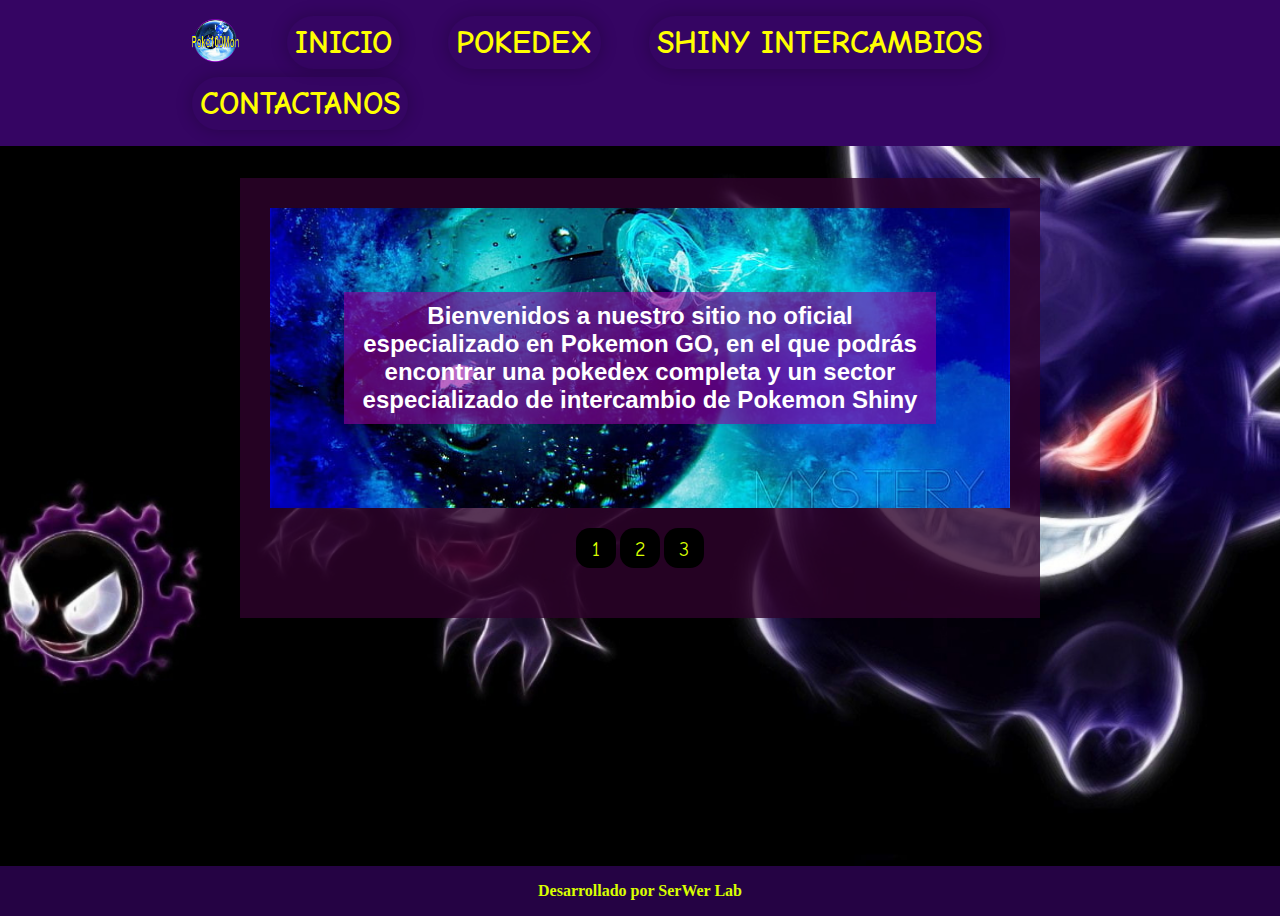
<file: index.html>
<!DOCTYPE html>
<html lang="es">
<head>
    <meta charset="UTF-8">
    <meta name="viewport" content="width=device-width, initial-scale=1.0">
    <title>Poke100mon Pokedex</title>

    <!-- Icono Logo-->
    <link rel="shorcut icon" href="image/logo.png" type="image/gif" />

    <!-- Estilo CSS -->
    <link rel="stylesheet" href="css/estilosIndex.css">


    
</head>

<body>
     <header>
        <div class="botones">
            <nav class="nav">
                <ul class="nav-list">
                    <div class="log">
                        <li><a href="index.html"><img src="image/logo.png" alt="#" /></a></li>
                    </div>
                    <li><a href="index.html"><h1 class="bh">Inicio</h1></a></li>
                    <li><a href="pokedex.html"><h1 class="bh">Pokedex</h1></a></li>
                    <li><a href="productos.html"><h1 class="bh">Shiny Intercambios</h1></a></li>
                    <li><a href="contact.html"><h1 class="bh">Contactanos</h1></a></li>
                </ul>
            </nav>
        </div>       
     </header>

     <main>
        <div id="carrusel-slider">
            <ul class="slider">
                <li id="slide1">
                    <h1>Bienvenidos a nuestro sitio no oficial especializado en Pokemon GO, en el que 
                        podrás encontrar una pokedex completa  y un sector especializado de intercambio de Pokemon Shiny</h1> 
                    <img src="./image/varios.jpg" />
                </li>
                <li id="slide2">
                    <h1>Este mes se viene con muchisimas novedades en el 7mo aniversario que te contaremos pronto...</h1> 
                    <img src="./image/varios2.jpg" />
                </li>
                <li id="slide3">
                    <h1>No dejes de pasar por nuestra seccion de intercambio de Pokemon Shiny, en la cual podras ofrecer pokemon y buscar para completar tu pokedex</h1> 
                    <img src="./image/varios3.jpg" />
                </li>
            </ul>
    
            <ul class="menu">
                <li>
                    <a href="#slide1">1</a>
                </li>
                <li>
                    <a href="#slide2">2</a>
                </li>
                <li>
                    <a href="#slide3">3</a>
                </li>
            </ul>
    
        </div>
    
     </main>

     <footer>
        <p><h4>Desarrollado por SerWer Lab</h4></p>
     </footer>

</body>
</html>
</file>
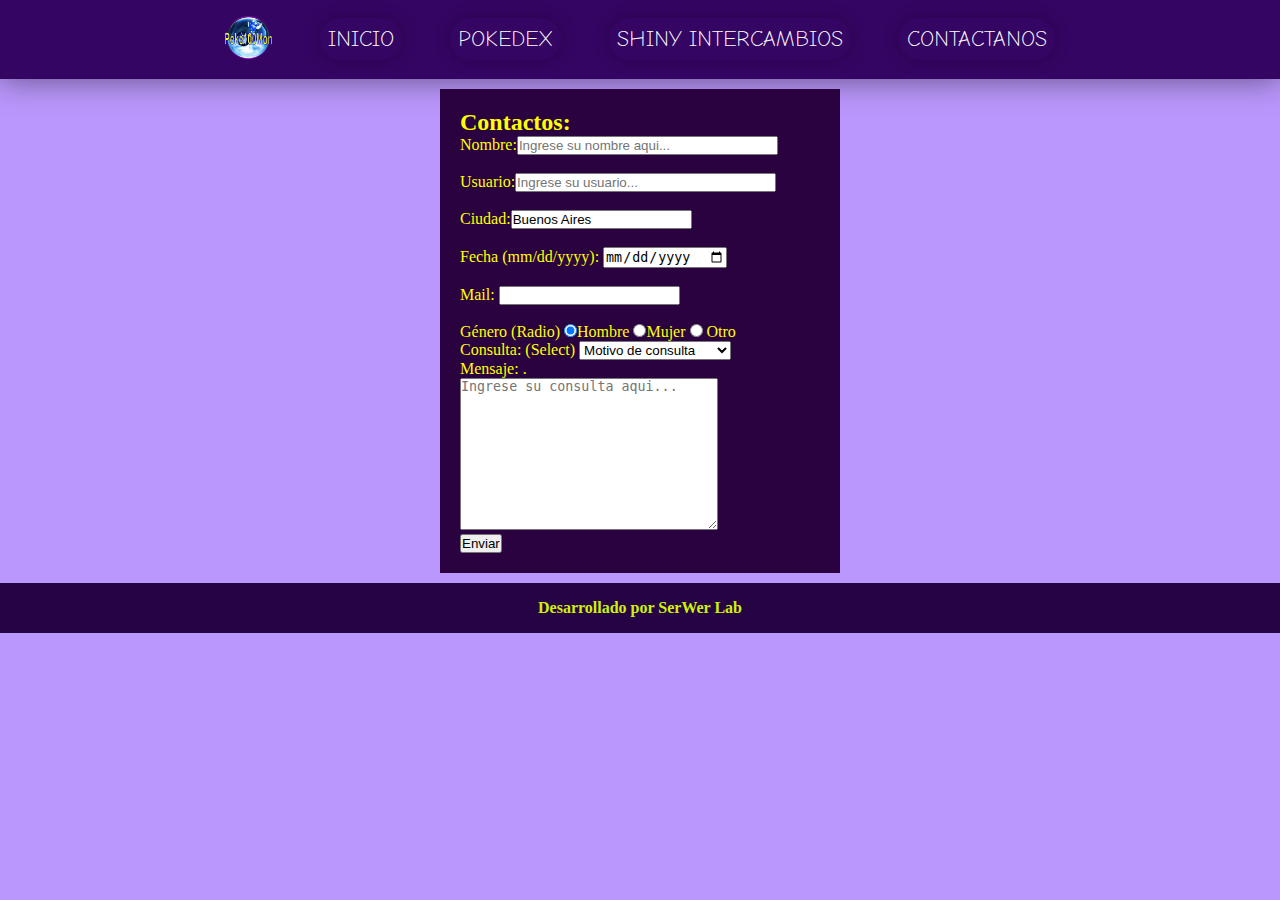
<file: contact.html>
<!DOCTYPE html>
<html lang="en">

<head>
    <meta charset="UTF-8">
    <meta http-equiv="X-UA-Compatible" content="IE=edge">
    <meta name="viewport" content="width=device-width, initial-scale=1.0">
    <title>Formularios</title>

    <!-- Icono Logo-->
    <link rel="shorcut icon" href="image/logo.png" type="image/gif" />

    <!-- Bootstrap CSS v5.2.1 -->
    <link href="https://cdn.jsdelivr.net/npm/bootstrap@5.2.1/dist/css/bootstrap.min.css" rel="stylesheet"
    integrity="sha384-iYQeCzEYFbKjA/T2uDLTpkwGzCiq6soy8tYaI1GyVh/UjpbCx/TYkiZhlZB6+fzT" crossorigin="anonymous">

    <!-- Estilo CSS -->
    <link rel="stylesheet" href="css/estilosProductos.css">
</head>

<body>

    <header id="header">
        <div class="botones">
            <nav class="nav">
                <ul class="nav-list">
                    <div class="log">
                        <li><a href="index.html"><img src="image/logo.png" alt="#" /></a></li>
                    </div>
                    <li><a href="index.html"><h1 class="bh">Inicio</h1></a></li>
                    <li><a href="pokedex.html"><h1 class="bh">Pokedex</h1></a></li>
                    <li><a href="productos.html"><h1 class="bh">Shiny Intercambios</h1></a></li>
                    <li><a href="contact.html"><h1 class="bh">Contactanos</h1></a></li>
                </ul>
            </nav>
        </div>
    </header>

    <div class="container" id="app">
        <form action="resfor.html" target="_blank" style="background-color: rgb(41, 2, 63);margin:10px auto ; width: 400px; padding: 20px;">
            <h2>Contactos:</h2>
            <label for="Nombre">Nombre:</label><input size="30" type="text" name="Nombre"
                placeholder="Ingrese su nombre aqui..."> <br><br>
            <label for="Usuario">Usuario:</label><input size="30" type="text" name="Usuario"
                placeholder="Ingrese su usuario..."> <br><br>
            <label for="Ciudad">Ciudad:</label><input type="text" name="Ciudad" value="Buenos Aires"> <br><br>
            <label for="Fecha">Fecha (mm/dd/yyyy): </label> <input type="date" name="Fecha"> <br><br>
            <label for="mail">Mail: </label><input type="email" name="mail"> <br><br>

            <p>Género (Radio)
                <input type="radio" name="gender" value="hombre" checked>Hombre
                <input type="radio" name="gender" value="Mujer">Mujer
                <input type="radio" name="gender" value="Otro"> Otro
            </p>

            <label for="Consulta">Consulta: (Select)</label>
            <select id="Consulta" name="Consulta">
                <option value="">Motivo de consulta</option>
                <option value="Intercambio Pokemon">Intercambio Pokemon</option>
                <option value="Pokedex">Pokedex</option>
                <option value="Otras Consultas">Otras Consultas</option>
            </select>
            <br>
            <label for="comentarios">Mensaje:       .</label>
            <br>
            <label for="comentarios"></label> <textarea name="comentarios" rows="10" cols="30" placeholder="Ingrese su consulta aqui..."></textarea>
            <br>
            <input type="submit" class="btn btn-primary" value="Enviar">
        </form>
    </div>

    <footer>
        <p><h4>Desarrollado por SerWer Lab</h4></p>
    </footer>

    <script src="https://cdn.jsdelivr.net/npm/@popperjs/core@2.11.6/dist/umd/popper.min.js"
    integrity="sha384-oBqDVmMz9ATKxIep9tiCxS/Z9fNfEXiDAYTujMAeBAsjFuCZSmKbSSUnQlmh/jp3" crossorigin="anonymous"> </script>
    <script src="https://cdn.jsdelivr.net/npm/bootstrap@5.2.1/dist/js/bootstrap.min.js"
    integrity="sha384-7VPbUDkoPSGFnVtYi0QogXtr74QeVeeIs99Qfg5YCF+TidwNdjvaKZX19NZ/e6oz" crossorigin="anonymous"> </script>
</body>

</html>
</file>
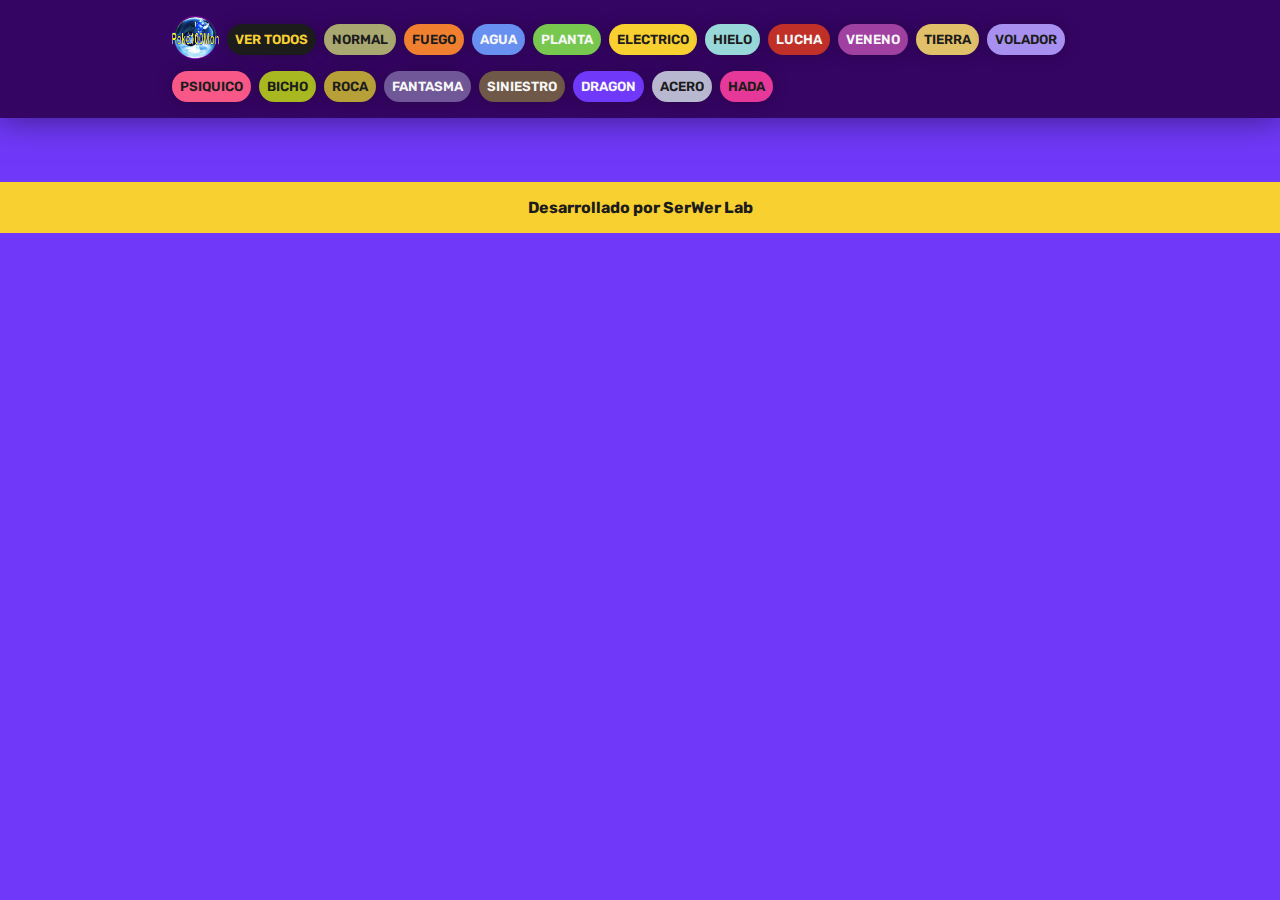
<file: pokedex.html>
<!DOCTYPE html>
<html lang="en">
<head>
    <meta charset="UTF-8">
    <meta name="viewport" content="width=device-width, initial-scale=1.0">
    <link rel="stylesheet" href="css/estilosPokedex.css">
    <title>Poke100mon Pokedex</title>

    <!-- Icono Logo-->
    <link rel="shorcut icon" href="image/logo.png" type="image/gif" />
</head>

<body>
    <header>
        <nav class="nav">
            
            <ul class="nav-list">
                <div class="log">
                    <li><a href="index.html"><img src="image/logo.png" alt="#" /></a></li>
                </div>
                <li class="nav-item"><button class="btn btn-header vertodos" id="vertodos">Ver Todos</button></li>
                <li class="nav-item"><button class="btn btn-header normal" id="normal">Normal</button></li>
                <li class="nav-item"><button class="btn btn-header fire" id="fire">Fuego</button></li>
                <li class="nav-item"><button class="btn btn-header water" id="water">Agua</button></li>
                <li class="nav-item"><button class="btn btn-header grass" id="grass">Planta</button></li>
                <li class="nav-item"><button class="btn btn-header electric" id="electric">Electrico</button></li>
                <li class="nav-item"><button class="btn btn-header ice" id="ice">Hielo</button></li>
                <li class="nav-item"><button class="btn btn-header fighting" id="fighting">Lucha</button></li>
                <li class="nav-item"><button class="btn btn-header poison" id="poison">Veneno</button></li>
                <li class="nav-item"><button class="btn btn-header ground" id="ground">Tierra</button></li>
                <li class="nav-item"><button class="btn btn-header flying" id="flying">Volador</button></li>
                <li class="nav-item"><button class="btn btn-header psychic" id="psychic">Psiquico</button></li>
                <li class="nav-item"><button class="btn btn-header bug" id="bug">Bicho</button></li>
                <li class="nav-item"><button class="btn btn-header rock" id="rock">Roca</button></li>
                <li class="nav-item"><button class="btn btn-header ghost" id="ghost">Fantasma</button></li>
                <li class="nav-item"><button class="btn btn-header dark" id="dark">Siniestro</button></li>
                <li class="nav-item"><button class="btn btn-header dragon" id="dragon">Dragon</button></li>
                <li class="nav-item"><button class="btn btn-header steel" id="steel">Acero</button></li>
                <li class="nav-item"><button class="btn btn-header fairy" id="fairy">Hada</button></li>
            </ul>
        </nav>
    </header>
    <main>

        <div id="todos">
            <div class="pokemon-todos" id="listaPokemon">       
            </div>
        </div>
    </main>
    
    <footer class="SerWer">
        <p><h4>Desarrollado por SerWer Lab</h4></p>
    </footer>

    <script src="js/main.js"></script>
</body>
</html>
</file>
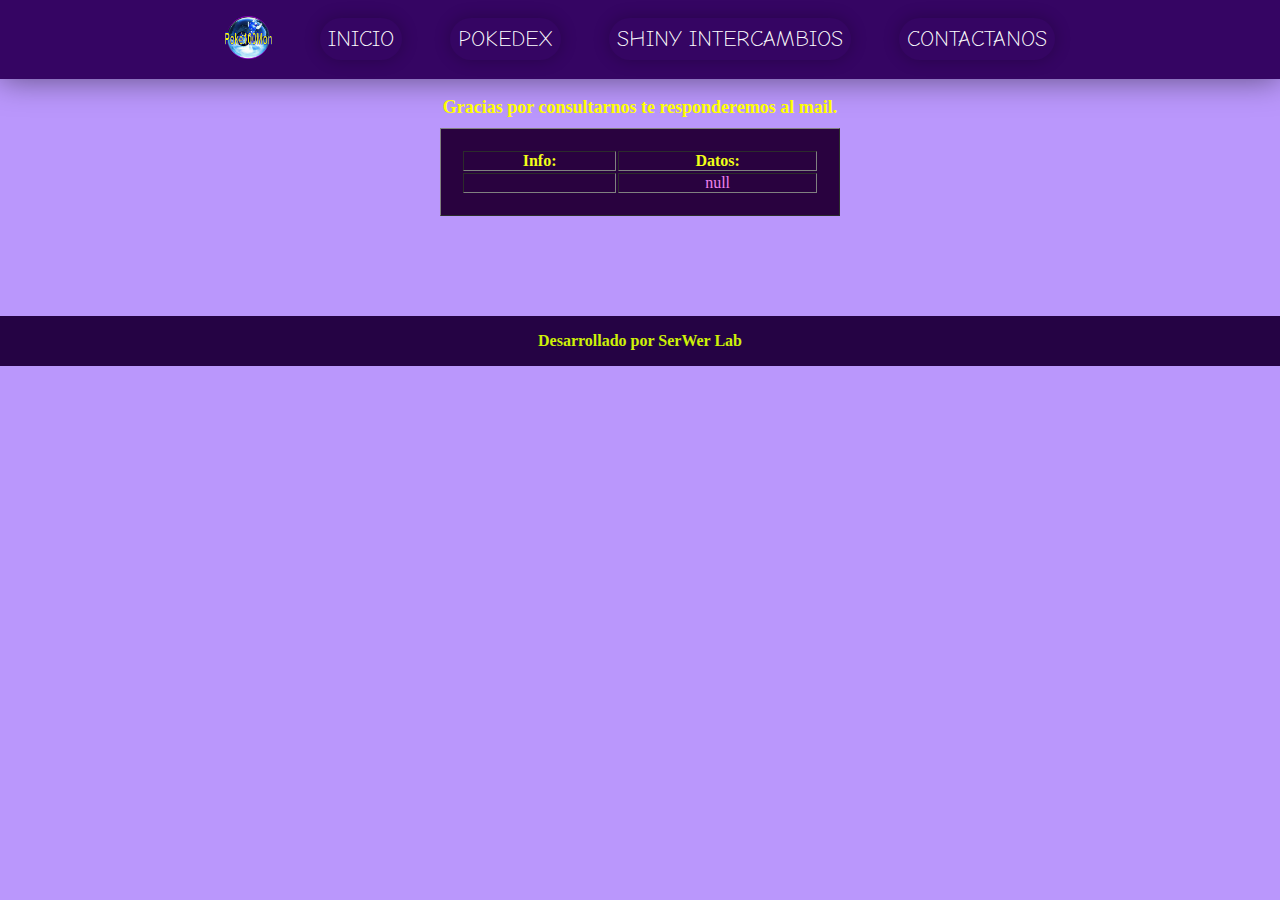
<file: resfor.html>
<html>
<head>
    <title>Contactos</title>

    <!-- Bootstrap CSS v5.2.1 -->
    <link href="https://cdn.jsdelivr.net/npm/bootstrap@5.2.1/dist/css/bootstrap.min.css" rel="stylesheet"
    integrity="sha384-iYQeCzEYFbKjA/T2uDLTpkwGzCiq6soy8tYaI1GyVh/UjpbCx/TYkiZhlZB6+fzT" crossorigin="anonymous">

    <!-- Icono Logo-->
    <link rel="shorcut icon" href="image/logo.png" type="image/gif" />

    <!-- Estilo CSS -->
    <link rel="stylesheet" href="css/estilosProductos.css">
</head>
<body>

    <header id="header">
        <div class="botones">
            <nav class="nav">
                <ul class="nav-list">
                    <div class="log">
                        <li><a href="index.html"><img src="image/logo.png" alt="#" /></a></li>
                    </div>
                    <li><a href="index.html"><h1 class="bh">Inicio</h1></a></li>
                    <li><a href="pokedex.html"><h1 class="bh">Pokedex</h1></a></li>
                    <li><a href="productos.html"><h1 class="bh">Shiny Intercambios</h1></a></li>
                    <li><a href="contact.html"><h1 class="bh">Contactanos</h1></a></li>
                </ul>
            </nav>
        </div>
    </header>


<p align=center>&nbsp;</p>
<h1 align=center><font size="+1">Gracias por consultarnos te responderemos al mail.</font></h1>

<table border="1" align=center width="226" style="background-color: rgb(41, 2, 63);margin:10px auto ; width: 400px; padding: 20px;">
  <tr>
    <th align="center">Info:</th>
    <th align="center">Datos:</th>
  </tr>

<script language="javascript">
var args = location.search.substr(1).split('&');
for (var i = 0; i < args.length; ++i) {
  var parts = args[i].split('=');
  if (parts != null) {
    var field = parts[0];
    var value = parts[1];
    if (value == null) {
      value = "null"
    }
    else {
      value = '"' + unescape(value.replace(/\+/g, ' ')) + '"';
    }

    document.writeln('<tr><td align="center">' + field + '</td>');
    document.writeln('<td align="center">' + value + '</td></tr>');
  }
}
</script>

<noscript>
<tr><td>
<p>You need to turn on Javascript in your browser.</p>

<p>In Microsoft Internet Explorer 4 or greater:</p>
<ul>
<li>From the "Tools" menu (in IE 4, it's the "View" menu), select "Internet Options".</li>
<li>Click on the "Security" tab.</li>
<li>Click on the "Custom Level" button. (In IE 4, select "Custom"
and then click on "Settings...".)</li>
<li>Under "Active scripting" make sure "Enable" is selected.</li>
</ul>

<p>In Netscape version 4 or greater:</p>
<ul>
<li>From the <b>Edit</b> menu, select <b>Preferences</b>.</li>
<li>In the <b>Category</b> list on the left, click on the word "Advanced".</li>
<li>In the panel on the right, make sure "Enable JavaScript" is checked.</li>
<li>Click the <b>OK</b> button.</li>
</ul>

</td></tr>
</noscript>

</table>

<br><br><br><br><br>
<footer>
    <p><h4>Desarrollado por SerWer Lab</h4></p>
</footer>

    <script src="https://cdn.jsdelivr.net/npm/@popperjs/core@2.11.6/dist/umd/popper.min.js" integrity="sha384-oBqDVmMz9ATKxIep9tiCxS/Z9fNfEXiDAYTujMAeBAsjFuCZSmKbSSUnQlmh/jp3" crossorigin="anonymous"></script>    
    <script src="https://cdn.jsdelivr.net/npm/bootstrap@5.2.1/dist/js/bootstrap.min.js" integrity="sha384-7VPbUDkoPSGFnVtYi0QogXtr74QeVeeIs99Qfg5YCF+TidwNdjvaKZX19NZ/e6oz" crossorigin="anonymous"></script>
</body>
</html>
</file>
<file: css/estilosIndex.css>
@import url('https://fonts.googleapis.com/css2?family=Comic+Neue&display=swap');

*{
    margin: 0;
    padding: 0;
    box-sizing: border-box;
}

ul {
    list-style-type: none;
}

button {
    background-color: transparent;
    border: 0;
    border-radius: 0;
}

body {
    min-height: 100vh;
    background-color: black;
}

.nav {
    display: flex;
    flex-direction: column;
    gap: 1rem;
    align-items: flex-start;
    padding-inline: 2rem;
    max-width: 1000px;
    margin: 0 auto;
}

.nav-list{
    display: flex;
    align-items:center;
    flex-wrap: wrap;
    gap: .5rem
}

header{
    background-color: rgb(53, 5, 99);
    padding: 1rem;
    display: flex;
    justify-content: center;
    align-content: center;
    padding: 30px;
    padding-block: 1rem;
    box-shadow: 0 0 2rem rgba(0, 0, 0, .5);
}

.botones {
    display: flex;
    flex-direction: column;
    align-items: center;
}

.bh{
    background-color: var(--clr-gray);
    padding: .5rem;
    border-radius: 100vmax;
    cursor: pointer;
    text-transform: uppercase;
    font-weight: 600;
    box-shadow: 0 0 1rem rgba(0, 0, 0, .25);
    transition: 0.2s;
}

main{
    padding: 2rem;
    font-family: 'Comic Neue';
    color: rgb(255, 196, 0);
    min-height: 80vh;
    background-color: black;
    background-image: url(../image/gengar.jpg);
    background-attachment: fixed;
    background-size: cover;
    background-repeat: no-repeat;
    background-position: center top;
}

a:link {
    font-family: 'Comic Neue';
    color: rgb(255, 255, 1); /* Cambia el color de los enlaces no visitados a azul */
  }

a:visited {
    color: rgb(240, 240, 15); /* Cambia el color de los enlaces visitados a morado */
}

nav ul{
    display: flex;
    list-style: none;
}

nav ul li{
    margin: 0 20px;
}

nav ul li a{
    text-decoration: none;
}

footer{
    padding: 1rem;
    background-color: rgb(37, 3, 68);
    color: rgb(217, 255, 0);
    display: flex;
    justify-content: center;
    align-content: center;
}

.log img{
    display: flexbox;
    width: 47px;
    height: auto;
}

.link-index{
    background-color: rgb(8, 8, 8, 0.8);
    font-family: 'Comic Neue';
    padding: 2rem;
    border: 5px solid yellow;
    display: flexbox;
    align-items: center;
    text-align: center;
    border-radius: 100vmax;
}


#carrusel-slider {
    font-family: sans-serif;
    margin: auto;
    background-color: rgba(46, 2, 44, 0.8);
    max-width: 800px;
    width: 100%;
    padding: 30px;
    box-sizing: border-box;
}

#carrusel-slider>ul,
li {
    padding: 0;
    margin: 0;
    list-style: none;
}

#carrusel-slider>ul.slider {
    position: relative;
    max-width: 800px;
    width: 100%;
    height: 300px;
}

#carrusel-slider>ul.slider h1 {
    position: absolute;
    background-color: rgba(147, 3, 160, 0.6);
    padding: 10px;
    left: 50%;
    top: 100px;
    transform: translate(-50%, -50%);
}

#carrusel-slider>ul.slider li {
    position: absolute;
    left: 0px;
    top: 0px;
    opacity: 0;
    width: inherit;
    height: inherit;
    transition: opacity .5s;
    background: rgb(36, 0, 31);
}

#carrusel-slider>ul.slider li img {
    width: 100%;
    height: 300px;
    object-fit: cover;
}

#carrusel-slider>ul.slider li:first-child {
    opacity: 1;
    /*Mostramos el primer <li>*/
}

#carrusel-slider>ul.slider li:target {
    opacity: 1;
    /*Mostramos el <li> del enlace que pulsemos*/
}

#carrusel-slider>.menu {
    text-align: center;
    margin: 20px;
}

#carrusel-slider>.menu li {
    display: inline-block;
    text-align: center;
}

#carrusel-slider>.menu li a {
    display: inline-block;
    color: rgb(217, 255, 0);
    text-decoration: none;
    background-color: rgb(0, 0, 0);
    padding: 10px;
    width: 40px;
    height: 40px;
    font-size: 20px;
    border-radius: 35%;
}

#carrusel-slider > ul.slider li:first-child h1 {
    position: absolute;
    top: 50%;
    left: 50%;
    transform: translate(-50%, -50%);
    color: white;
    font-size: 24px;
    text-align: center;
    width: 80%;
  }

  #carrusel-slider > ul.slider li h1 {
    position: absolute;
    top: 50%;
    left: 50%;
    transform: translate(-50%, -50%);
    color: white;
    font-size: 24px;
    text-align: center;
    width: 80%;
  }
</file>
<file: css/estilosProductos.css>
@import url('https://fonts.googleapis.com/css2?family=Comic+Neue&display=swap');

*{
    margin: 0;
    padding: 0;
    box-sizing: border-box;
}

ul {
    list-style-type: none;
}

button {
    background-color: transparent;
    border: 0;
    border-radius: 0;
}

body {
    min-height: 100vh;
    background-color: rgb(186, 151, 252);
    color: yellow;
}

.tit{
    display: flex;
    justify-content: center;
    align-content: center;
    padding: 1rem;
    color: yellow;
    text-shadow: 1rem;
}

th{
    color: rgb(240, 255, 24);
    text-align: center; /* Centra horizontalmente el contenido */
    vertical-align: middle; /* Centra verticalmente el contenido */
}

td{
    color: violet;
    text-align: center; /* Centra horizontalmente el contenido */
    vertical-align: middle; /* Centra verticalmente el contenido */
}

main{
    font-family: 'Comic Neue';
    color: yellow;
    min-height: 100vh;
    background-color: rgb(16, 1, 19);
    background-attachment: fixed;
    background-size: auto;
    background-repeat: no-repeat;
    background-position: center top;
}

header{
    background-color: rgb(53, 5, 99);
    padding: 1rem;
    display: flex;
    justify-content: center;
    align-content: center;
    padding: 30px;
    padding-block: 1rem;
    box-shadow: 0 0 2rem rgba(0, 0, 0, .5);
}

.nav {
    display: flex;
    flex-direction: column;
    gap: 1rem;
    align-items: flex-start;
    padding-inline: 2rem;
    max-width: 1000px;
    margin: 0 auto;
}

.nav-list{
    display: flex;
    align-items:center;
    flex-wrap: wrap;
    gap: .5rem
}

nav ul{
    display: flex;
    list-style: none;
}

nav ul li{
    margin: 0 20px;
}

nav ul li a{
    text-decoration: none;
}

.bh{
    background-color: var(--clr-gray);
    padding: .5rem;
    font-size: 1.4rem;
    border-radius: 100vmax;
    cursor: pointer;
    text-transform: uppercase;
    font-weight: 200;
    box-shadow: 0 0 1rem rgba(0, 0, 0, .25);
    transition: 0.2s;
}

footer{
    padding: 1rem;
    background-color: rgb(37, 3, 68);
    color: rgb(206, 241, 7);
    display: flex;
    justify-content: center;
    align-content: center;
}

.botones {
    display: flex;
    flex-direction: column;
    align-items: center;
}

.log img{
    display: flexbox;
    width: 47px;
    height: auto;
}

a:link {
    font-family: 'Comic Neue';
    color: white; /* Cambia el color de los enlaces no visitados a azul */
  }

a:visited {
    color: pink; /* Cambia el color de los enlaces visitados a morado */
}

.table-responsive{
    display: flex;
}
</file>
<file: css/estilosPokedex.css>
/*--------------------------------------------------------------- Fuentes Importadas --------------------------------------------------------*/

@import url('https://fonts.googleapis.com/css2?family=Rubik:wght@300;400;500;600;700;800;900&display=swap');

/*--------------------------------------------------------------- Paletas Colores -----------------------------------------------------------*/

:root {
    --clr-black: #1c1c1c;
    --clr-gray: #ececec;
    --clr-white: #f7f7f7;

    --clr-normal: #a8a870;
    --clr-fire: #f08030;
    --clr-water: #6890f0;
    --clr-grass: #78c850;
    --clr-electric: #f8d030;
    --clr-ice: #98d8d8;
    --clr-fighting: #c03028;
    --clr-poison: #a040a0;
    --clr-ground: #e0c068;
    --clr-flying: #a890f0;
    --clr-psychic: #f85888;
    --clr-bug: #a8b820;
    --clr-rock: #b8a038;
    --clr-ghost: #705898;
    --clr-dark: #705848;
    --clr-dragon: #7038f8;
    --clr-steel: #b8b8d0;
    --clr-fairy: #e63898;
}

/*---------------------------- Body ----------------------------*/

* {
    margin: 0;
    padding: 0;
    box-sizing: border-box;
    color: var(--clr-black);
    font-family: 'Rubik', sans-serif; 
}

ul {
    list-style-type: none;
}

button {
    background-color: transparent;
    border: 0;
    border-radius: 0;
}

body {
    min-height: 100vh;
    background-color: var(--clr-dragon);
}

header {
    background-color:  rgb(53, 5, 99);
    padding-block: 1rem;
    box-shadow: 0 0 2rem rgba(0, 0, 0, .5);
}

.nav {
    display: flex;
    flex-direction: column;
    gap: 1rem;
    align-items: flex-start;
    padding-inline: 2rem;
    max-width: 1000px;
    margin: 0 auto;
}

.nav-list{
    display: flex;
    align-items:center;
    flex-wrap: wrap;
    gap: .5rem
}

.btn-header{
    background-color: var(--clr-gray);
    padding: .5rem;
    border-radius: 100vmax;
    cursor: pointer;
    text-transform: uppercase;
    font-weight: 600;
    box-shadow: 0 0 1rem rgba(0, 0, 0, .25);
    transition: 0.2s;
}

.btn-header:hover{
    transform: scale(1.1);
    box-shadow: 0 0 2rem rgba(0, 0, 0, .25);
}

main{
    padding: 2rem;
    max-width: 1000px;
    margin: 0 auto;
}

.pokemon-todos {
    display: grid;
    grid-template-columns: 1fr;
    gap: 1rem;
}

@media screen and (min-width: 470px) {
    .pokemon-todos {
        grid-template-columns: 1fr 1fr;
    }
}

@media screen and (min-width: 700px) {
    .pokemon-todos {
        grid-template-columns: 1fr 1fr 1fr;
    }
}

.pokemon{
    border-radius: 1rem;
    background-color: var(--clr-white);
    box-shadow: 0 0 3rem -1rem rgba(0, 0, 0, .25);
    padding-block: 1rem;
    text-transform: uppercase;
    position: relative;
    isolation: isolate;
    overflow: hidden; /* Esto veo si despues lo borro */
}

.pokemon-id-back{
    position: absolute;
    top: 1rem;
    left: 50%;
    transform: translateX(-50%);
    font-size: 6rem;
    font-weight: 800;
    z-index: -1;
    color: var(--clr-gray);
    
}

.pokemon-imagen{
    padding-inline: 1rem;
    display: flex;
    justify-content: center;
}

.pokemon-imagen img {
    width: 100%;
    max-width: 6rem;
}

.pokemon-info {
    display: flex;
    flex-direction: column;
    gap: .5rem;
    padding-inline: 1rem;
    align-items: center;
    text-align: center;
}

.nombre-contenedor{
    display: flex;
    align-items: center;
    column-gap: .5rem;
    flex-wrap: wrap;
    justify-content: center;
}

.pokemon-id {
    background-color: var(--clr-gray);
    padding: .25rem 0.5rem;
    border-radius: 100vmax;
    font-size: 0.75rem;
    font-weight: 500;
}

.pokemon-nombre {
    font-size: 1.4rem;
}

.pokemon-tipos {
    display: flex;
    gap: 0.5rem;
    font-size: 0.75rem;
    font-weight: 500;
    flex-wrap: wrap;
    justify-content: center;
}

.tipo {
    padding: .25rem 0.5rem;
    border-radius: 100vmax;
}

.pokemon-stats {
    display: flex;
    gap: 1rem;
    font-size: 0.85rem;
}

.stat {
    background-color: var(--clr-gray);
    padding: .25rem;
    border-radius: 100vmax;
}

.log img{
    display: flexbox;
    width: 47px;
    height: auto;
}

.normal {
    background-color: var(--clr-normal);
    color: var(--clr-black);
}

.fire {
    background-color: var(--clr-fire);
    color: var(--clr-black);
}

.water {
    background-color: var(--clr-water);
    color: var(--clr-white);
}

.grass {
    background-color: var(--clr-grass);
    color: var(--clr-white);
}

.electric {
    background-color: var(--clr-electric);
    color: var(--clr-black);
}

.ice {
    background-color: var(--clr-ice);
    color: var(--clr-black);
}

.fighting {
    background-color: var(--clr-fighting);
    color: var(--clr-white);
}

.poison {
    background-color: var(--clr-poison);
    color: var(--clr-white);
}

.ground {
    background-color: var(--clr-ground);
    color: var(--clr-black);
}

.flying {
    background-color: var(--clr-flying);
    color: var(--clr-black);
}

.psychic {
    background-color: var(--clr-psychic);
    color: var(--clr-black);
}

.bug {
    background-color: var(--clr-bug);
    color: var(--clr-black);
}

.rock {
    background-color: var(--clr-rock);
    color: var(--clr-black);
}

.ghost {
    background-color: var(--clr-ghost);
    color: var(--clr-white);
}

.dark {
    background-color: var(--clr-dark);
    color: var(--clr-white);
}

.dragon {
    background-color: var(--clr-dragon);
    color: var(--clr-white);
}

.steel {
    background-color: var(--clr-steel);
    color: var(--clr-black);
}

.fairy {
    background-color: var(--clr-fairy);
    color: var(--clr-black);
}

.vertodos {
    background-color: var(--clr-black);
    color: var(--clr-electric);
}

footer{
    padding: 1rem;
    background-color: var(--clr-electric);
    display: flex;
    justify-content: center;
    align-content: center;
}

.SerWer{
    color: yellow;
    display: flex;
}
</file>
